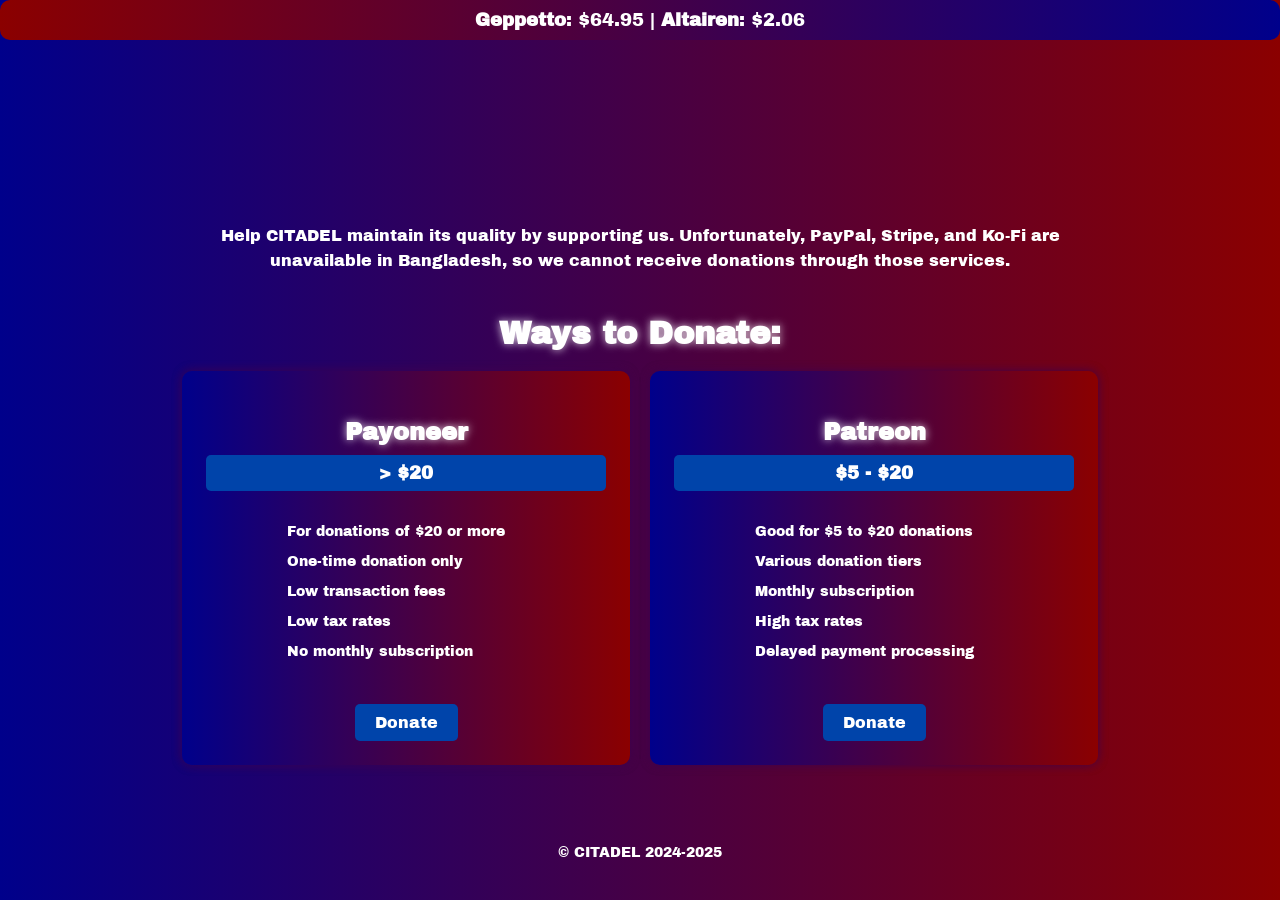
<file: index.html>
<!DOCTYPE html>
<html lang="en">
<head>
    <meta charset="UTF-8">
    <meta name="viewport" content="width=device-width, initial-scale=1.0">
    <title>Support CITADEL</title>
    <link rel="icon" href="images/donation_icon.ico" type="image/x-icon">
    <link rel="shortcut icon" href="images/donation_icon.ico" type="image/x-icon">
    <style>
        /* Importing Archivo Black font */
        @import url('https://fonts.googleapis.com/css2?family=Archivo+Black&display=swap');

        /* General Page Styling */
        body {
            background: linear-gradient(to right, #00008B, #8B0000); /* Dark blue to dark red gradient */
            color: white;
            font-family: 'Archivo Black', sans-serif; /* Apply Archivo Black font */
            text-align: center;
            padding: 0;
            margin: 0;
            box-sizing: border-box;
        }

        .marquee-container {
        	position: relative;
            width: 100%;
            overflow: hidden;
            background: linear-gradient(to right, #8B0000, #00008B);
            padding: 10px 0;
            white-space: nowrap;
            font-size: 18px;
        	border-radius: 10px;
        }
        .marquee-content {
            display: inline-block;
            animation: marquee 60s linear infinite;
            color: white;
            will-change: transform;
        }
        .donor {
            font-weight: bold;
        }
        @keyframes marquee {
            from { transform: translateX(100vw); } /* Move completely off-screen */
            to { transform: translateX(-100vw); } /* Scroll fully to the left */
        }

        h1 {
            font-family: 'Archivo Black', sans-serif;
            font-size: 5rem;
            margin-bottom: 2rem;
            background-image: url('https://i.pinimg.com/originals/3b/3b/bb/3b3bbb7ef16849b52b36daf8f303f766.gif');
            background-size: cover;
            background-repeat: no-repeat;
            background-position: center;
            -webkit-background-clip: text;
            background-clip: text;
            color: transparent; 
        }

        h2 {
            font-size: 2rem; /* Adjusted size */
            margin-bottom: 10px;
            text-shadow: 0 0 8px rgba(255, 255, 255, 0.8);
        }

        h3 {
            font-size: 1.5rem; /* Adjusted size */
            margin-bottom: 10px;
            text-shadow: 0 0 8px rgba(255, 255, 255, 0.8);
        }

        p {
            font-size: 16px; /* Adjusted size */
            max-width: 900px; /* Adjusted max width */
            margin: 0 auto 20px;
            margin-bottom: 2rem;
            line-height: 1.6;
            padding: 10px;
            border-radius: 8px;
        }

        /* Donation Section */
        .donation-container {
            display: flex;
            justify-content: center;
            gap: 20px; /* Adjusted gap */
            max-width: 60rem;
            margin: 20px auto;
            align-items: flex-start;
            flex-wrap: wrap; /* Added to allow wrapping on smaller screens */
        }

        .donation-box {
            background: linear-gradient(to right, #00008B, #8B0000); /* Dark blue to dark red gradient */
            padding: 1.5rem; /* Adjusted padding */
            border-radius: 10px;
            width: 25rem; /* Adjusted width */
            text-align: center;
            box-shadow: 0 0 10px rgba(0, 0, 139, 0.5), 0 0 10px rgba(139, 0, 0, 0.5); /* Blue to red gradient shadow */
            display: flex;
            flex-direction: column;
            align-items: left;
        }

        .amount-box {
            background: #0044AA;
            color: white;
            font-size: 18px; /* Adjusted size */
            font-weight: bold;
            padding: 8px;
            border-radius: 5px;
            margin-bottom: 15px;
            display: inline-block;
        }

        .checklist {
            text-align: left;
            font-size: 14px; /* Adjusted size */
            
            max-width: 20rem;
        }

        .checklist li {
            list-style: none;
            margin-bottom: 5px;
        }

        .checklist li::before {
            content: "";
            display: inline-block;
            width: 25px;
            height: 25px;
            background-size: contain;
            vertical-align: middle;
            margin-right: 1rem;
        }

        .checkmark::before {
            background-image: url('https://uploads.disquscdn.com/images/3baa38a894105c8af2d617a00a5d65f013fad03e03a6d37ef612f5a28f87327a.png');
        }

        .crossmark::before {
            background-image: url('https://uploads.disquscdn.com/images/d91ebc76826f081c0ebdffff00a8edcbf5cbd2134902063c5134b773126f22a0.png');
        }

        /* Donate Button */
        .donate-button {
            font-family: 'Archivo Black', sans-serif;
            background: #0044AA;
            color: white;
            padding: 10px 20px;
            border: none;
            border-radius: 5px;
            font-size: 16px; /* Adjusted size */
            cursor: pointer;
            transition: transform 0.2s ease, background-color 0.2s ease; /* Smooth transition */
            transform-origin: center; /* Ensure scaling happens from the center */
            margin-top: 1.25rem;
        }

        .donate-button:hover {
            transform: scale(1.1); /* Scale effect */
            background: #003388; /* Hover background color */
        }

        /* Footer */
        footer {
            position: relative;
            margin-top: 5rem;
            font-size: 14px;
            text-align: center;
        }

        /* Media Queries for Responsiveness */
        @media (max-width: 768px) {
            h1 {
                font-size: 4rem; /* Adjusted size on smaller screens */
            }

            h2 {
                font-size: 1.75rem; /* Adjusted size on smaller screens */
            }

            h3 {
                font-size: 1.25rem; /* Adjusted size on smaller screens */
            }

            p {
                font-size: 14px; /* Adjusted font size on smaller screens */
            }

            .donation-container {
                flex-direction: column; /* Stack donation boxes vertically on mobile */
                gap: 20px; /* Reduced gap between boxes */
            }

            .donation-box {
                width: 100%; /* Adjusted box width on smaller screens */
                padding: 1.2rem; /* Adjusted padding for better spacing */
                box-sizing: border-box; /* Ensure padding doesn't break layout */
            }

            .amount-box {
                font-size: 16px; /* Adjusted font size for mobile */
                padding: 6px; /* Adjusted padding */
            }

            .checklist {
                font-size: 13px; /* Smaller font size for mobile */
            }

            .donate-button {
                font-size: 14px; /* Adjusted button font size */
                padding: 8px 16px; /* Adjusted button padding */
            }
        }

        @media (max-width: 480px) {
            h1 {
                font-size: 3rem; /* Smaller size for extra small screens */
            }

            h2 {
                font-size: 1.5rem; /* Smaller size for extra small screens */
            }

            h3 {
                font-size: 1.1rem; /* Smaller size for extra small screens */
            }

            p {
                font-size: 13px; /* Smaller font size for small screens */
            }

            .donation-box {
                width: 100%; /* Full-width boxes for extra small screens */
                padding: 1rem; /* Reduced padding for small screens */
            }

            .amount-box {
                font-size: 15px; /* Adjusted font size for mobile */
                padding: 5px; /* Adjusted padding */
            }

            .checklist {
                font-size: 12px; /* Smaller font size for extra small screens */
            }

            .donate-button {
                font-size: 13px; /* Smaller font size for donate button on small screens */
                padding: 6px 12px; /* Adjusted padding for button */
            }
        }

    </style>
</head>
<body>

    <div class="marquee-container">
        <div class="marquee-content">
            <span class="donor">Geppetto</span>: $64.95 | 
            <span class="donor">Altairen</span>: $2.06
        </div>
    </div>

    <h1>SUPPORT CITADEL</h1>
    <p>Help CITADEL maintain its quality by supporting us. Unfortunately, PayPal, Stripe, and Ko-Fi are unavailable in Bangladesh, so we cannot receive donations through those services.</p>

    <h2>Ways to Donate:</h2>

    <div class="donation-container">
        <!-- Payoneer -->
        <div class="donation-box">
            <h3>Payoneer</h3>
            <div class="amount-box">&gt; $20</div>
            <ul class="checklist">
                <li class="checkmark">For donations of $20 or more</li>
                <li class="checkmark">One-time donation only</li>
                <li class="checkmark">Low transaction fees</li>
                <li class="checkmark">Low tax rates</li>
                <li class="crossmark">No monthly subscription</li>
            </ul>
            <a href="https://forms.gle/fqH1zDFsBjoj2nwEA" target="_blank">
                <button class="donate-button">Donate</button>
            </a>
        </div>

        <!-- Patreon -->
        <div class="donation-box">
            <h3>Patreon</h3>
            <div class="amount-box">$5 - $20</div>
            <ul class="checklist">
                <li class="checkmark">Good for $5 to $20 donations</li>
                <li class="checkmark">Various donation tiers</li>
                <li class="checkmark">Monthly subscription</li>
                <li class="crossmark">High tax rates</li>
                <li class="crossmark">Delayed payment processing</li>
            </ul>
            <a href="https://www.patreon.com/CITADEL659" target="_blank">
                <button class="donate-button">Donate</button>
            </a>
        </div>
    </div>

    <footer>
        &copy; CITADEL 2024-2025
    </footer>

</body>
</html>
</file>
